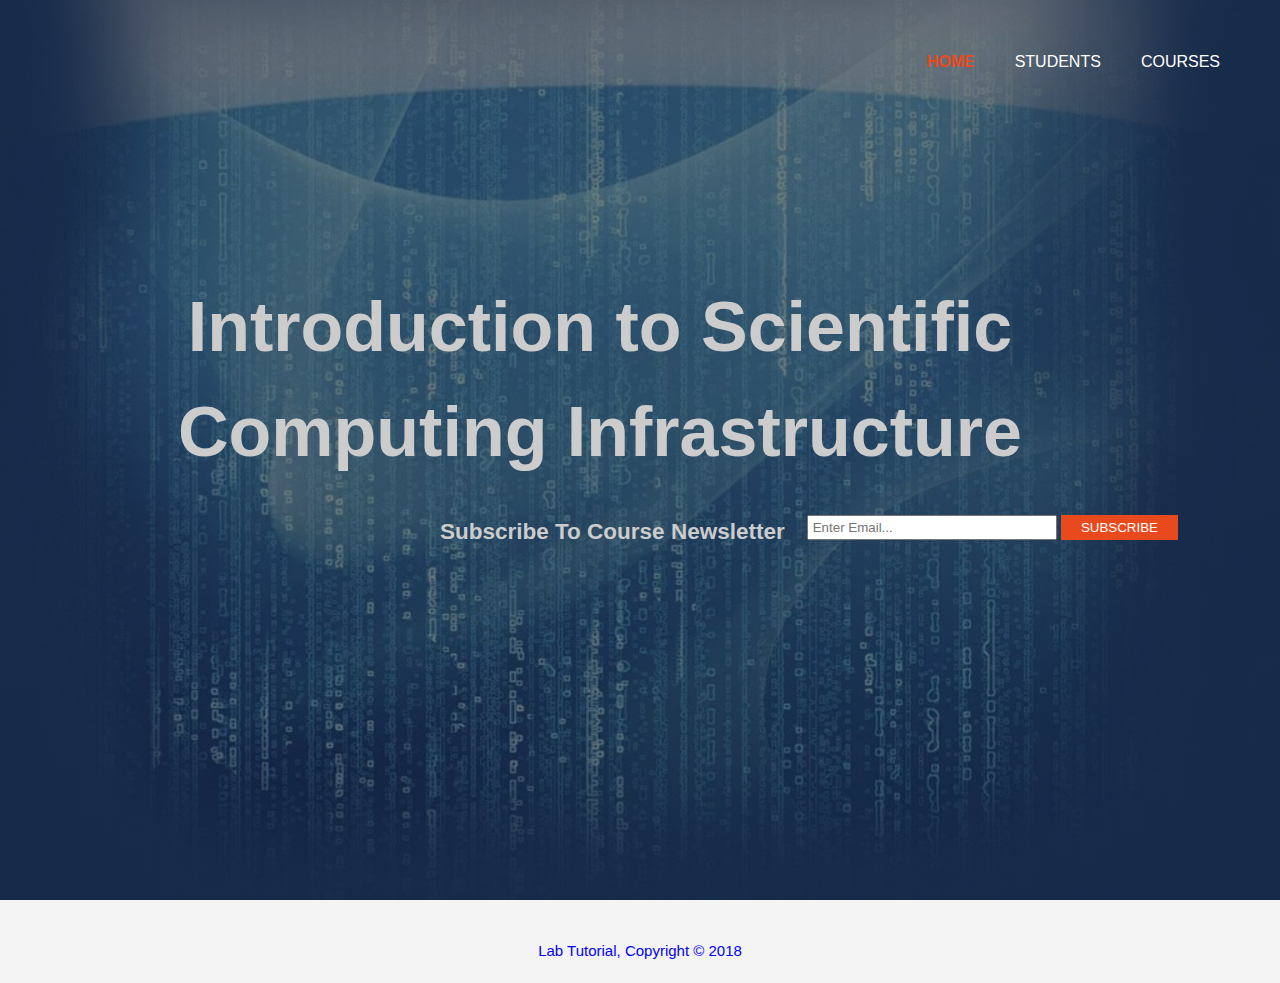
<file: index.html>
<html>
<head>
<title>Scientific Infrastructure Homework</title>
<link href="style.css" rel="stylesheet" type="text/css">
</head>

<body>
  <header>
    <div class = "row">
      <ul class="main-nav">
        <li class="active"><a href="#HOME"> HOME </a></li>
        <li><a href="app1.html"> STUDENTS </a></li>
        <li><a href="#Courses"> COURSES </a></li>
      </ul>
    </div>
    <section id = "newsletter">
    <div class="mine">
      <h1>Introduction to Scientific Computing Infrastructure</h1>
      <form>
        <div class="button">
          <h2>Subscribe To Course Newsletter</h2>
          <input type="email" placeholder="Enter Email...">
           <button type="submit" class="btn-one">SUBSCRIBE</button>
        </div>
      </form>
    </div>
  </section>
  </header>
  <footer>
     <p>Lab Tutorial, Copyright &copy; 2018</p>
   </footer>
</body>
</html>
</file>
<file: style.css>
*
{
  margin: 0;
  padding: 0;
}
body{
  font: 15px/1.5 Arial, Helvetica,sans-serif;
  padding:0;
  margin:0;
  background-color:#f4f4f4;
}
header{
  /* min-height: 400px; */
  background-image: linear-gradient(rgba(0,0,0,0.5),rgba(0,0,0,0.5)),url(Pic1.jpg);
  /* background:url('Pic1.jpg') no-repeat 0 -400px; */
  background-size: cover;
  background-position: center;
  height: 100vh;
  text-align: center;
}
.main-nav{
  float: right;
  list-style: none;
  margin-top: 50px;
  color:#cccccc
}
.main-nav li{
  /* display: inline-block; */
  float:left;
  display:inline;
  padding: 0 20px 0 20px;
}
.main-nav li a{
  /* color: white;
  text-decoration: none;
  padding: 5px 20px;
  font-family: "Roboto", sans-serif;
  font-size: 15px; */
  color:#ffffff;
  text-decoration:none;
  text-transform: uppercase;
  font-size:16px;
}
.main-nav li.active a{
  /* border: 1px solid white; */
  color:#e8491d;
  font-weight:bold;
}
.main-nav li a:hover{
  /* border: 1px solid white; */
  color:#cccccc;
  font-weight:bold;
}
/* body{
  font-family: monospace;
} */
.row {
  max-width: 1200px;
  margin: auto;
}
.mine{
  position: absolute;
  width: 1200px;
  margin-left: 0px;
  margin-right: 0px;
  color:#cccccc

}
h1{
  color:#cccccc
  text-transform: uppercase;
  font-size: 70px;
  text-align: center;
  margin-top: 275px;
}
.button {
  margin-top: 30px;
  margin-left: 440px;
}
/* .button input[type="email"]{
  padding:4px;
  height:25px;
  width:250px;
} */
#newsletter input[type="email"]{
  padding:4px;
  height:25px;
  width:250px;
  /* border: 1px solid white;
  padding: 10px 30px;
  color: white;
  text-decoration: none;
  margin-right: 5px;
  font-size: 13px;
  text-transform: uppercase; */
}
#newsletter h2{
  float:left;
}
.btn-one{
  /* background-color: darkgrey;
  font-family:"Roboto", sans-serif; */
  height:25px;
  background:#e8491d;
  border:0;
  padding-left: 20px;
  padding-right:20px;
  color:#ffffff;
}
.btn-two{
  font-family:"Roboto", sans-serif;
}
.btn-two:hover{
  background-color: darkgrey;
  transition: all 0.5s ease-in;
}
.intended{
  font-family: "Roboto", sans-serif;
  font-size: 20px;
  padding-left: 20px;
  padding-right: 50px;
  padding-top: 30px;
  color: #cccccc;
  background-image: linear-gradient(rgba(0,0,0,0.5),rgba(0,0,0,0.5)),url(Pic3.JPG);
  /* background:url('Pic3.JPG') no-repeat 0 -400px; */
  background-size: cover;
  background-position: center;
  height: 100vh;
  /* text-align: left; */

}
.intended1{
  font-family: "Roboto", sans-serif;
  padding-left: 20px;
  padding-right: 50px;
  padding-top: 50px;
  font-size: 20px;
  color: white;

}
footer{
  padding:20px;
  margin-top:20px;
  color:blue;
  background-color:light;
  text-align: center;
}
</file>
